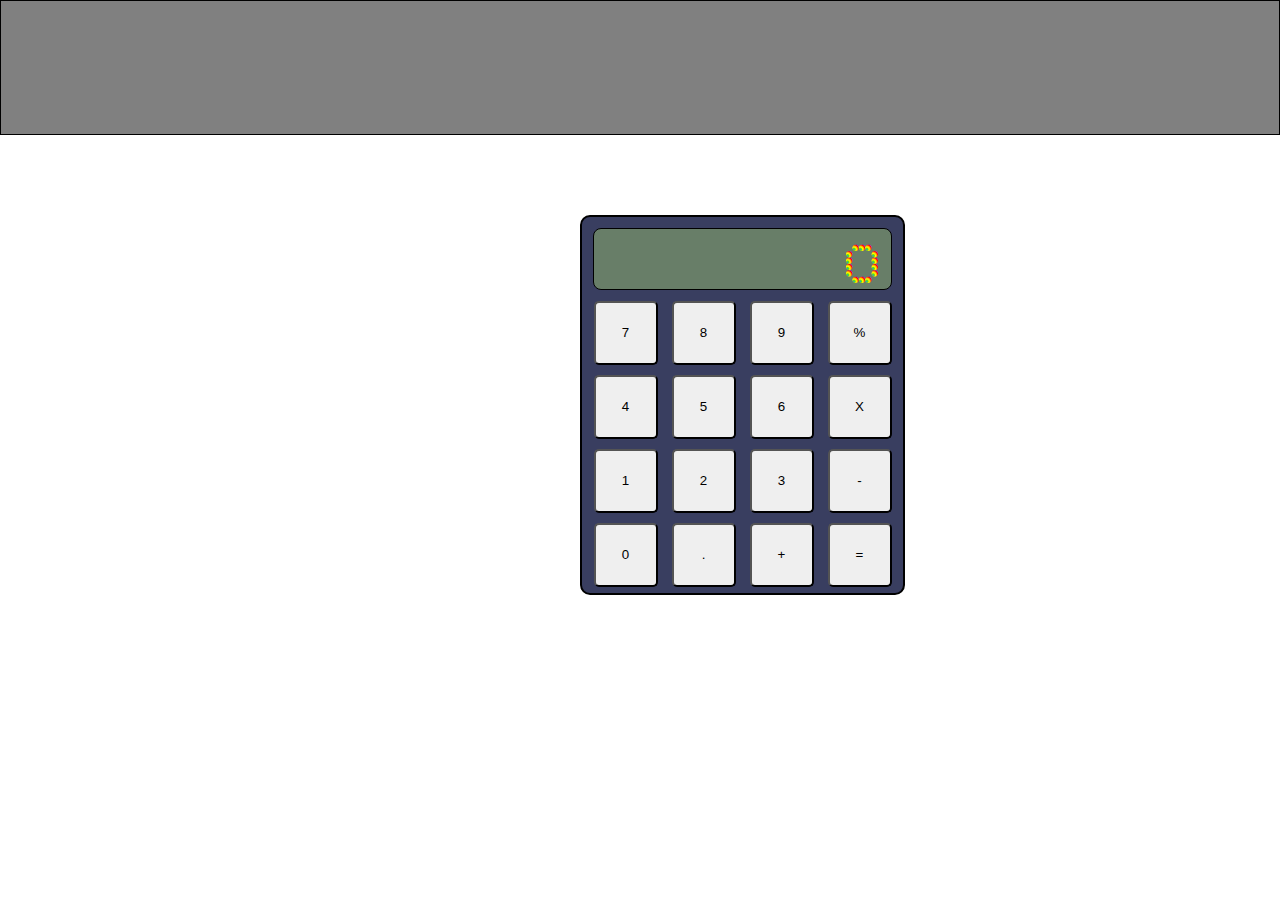
<file: calculator/index.html>
<!DOCTYPE html>
<html lang="en">
<head>
    <meta charset="UTF-8">
    <meta name="viewport" content="width=device-width, initial-scale=1.0">
    <link rel="stylesheet" href="style.css">
    <script src="index.js" defer></script>
    <title>calculator</title>
</head>
<body>
    <div class="header"></div>
    <div class="wrapper">
        <div class="screen"><p class="input_screen"></p></div>
        <div class="keys">
            <button class="7">7</button>
            <button class="8">8</button>
            <button class="9">9</button>
            <button class="%">%</button>
            <button class="4">4</button>
            <button class="5">5</button>
            <button class="6">6</button>
            <button class="X">X</button>
            <button class="1">1</button>
            <button class="2">2</button>
            <button class="3">3</button>
            <button class="-">-</button>
            <button class="0">0</button>
            <button class="dot">.</button>
            <button class="+">+</button>
            <button class="=">=</button>
        </div>
    </div>
</body>
</html>
</file>
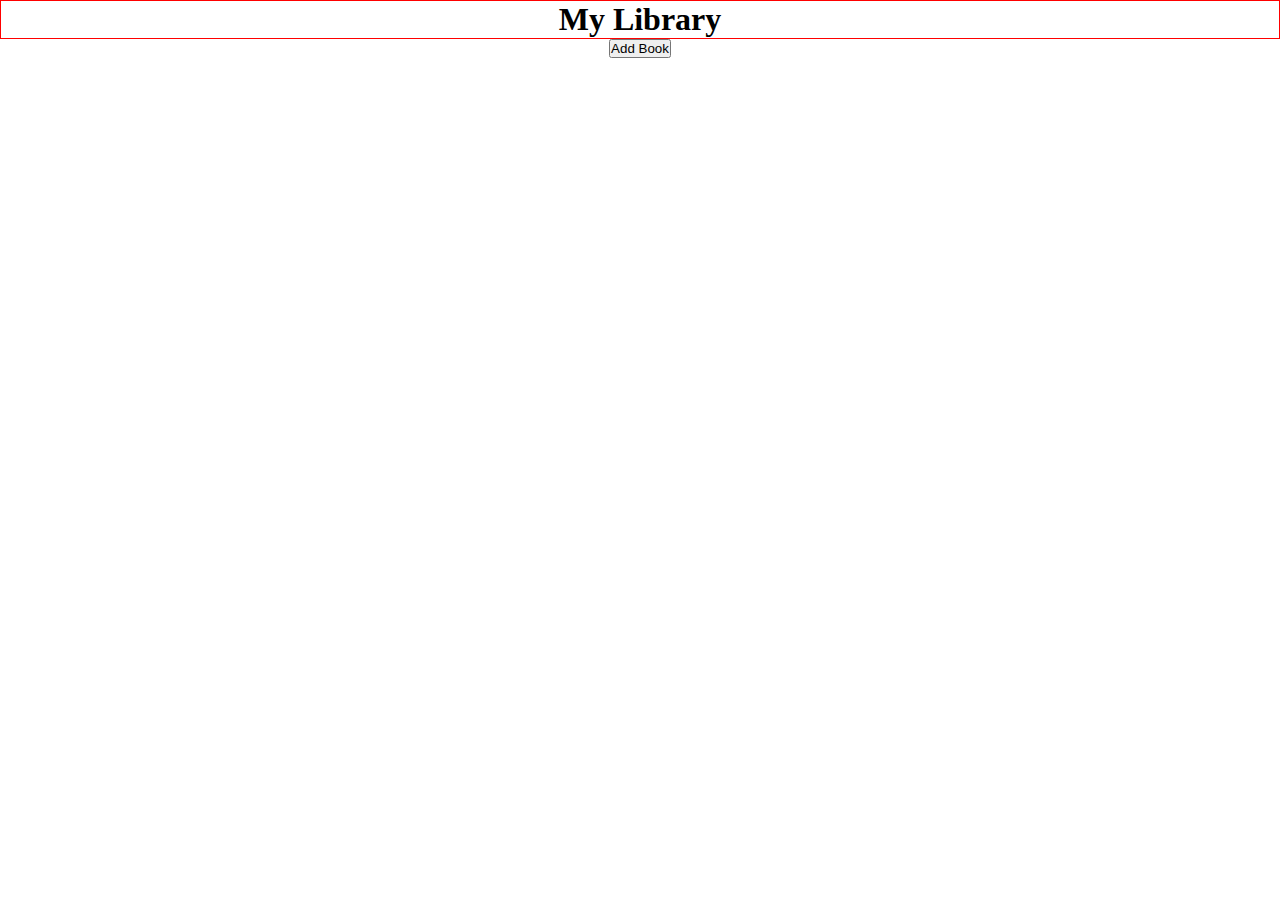
<file: library/index.html>
<!DOCTYPE html>
<html lang="en">
<head>
    <meta charset="UTF-8">
    <meta name="viewport" content="width=device-width, initial-scale=1.0">
    <link rel="stylesheet" href="style.css">
    <script src="index.js" defer></script>
    <title>Library</title>
</head>
<body>
    <header>
        <nav>
            <p><h1>My Library</h1></p>
        </nav>
    </header>
    <div id="addbook">
        
        <dialog>
            <form action="" method="dialog" id="myform">
                <table>
                    <tr>
                        <td><label for="title">Title</label></td>
                        <td><input type="text" placeholder="harry potter" name="title"></td>
                    </tr>
                    <tr>
                        <td><label for="author">Author</label></td>
                        <td><input type="text" placeholder="j.k rowling" name="author"></td>
                    </tr>
                    <tr>
                        <td colspan="2"><button>Add</button></td>
                    </tr>
                </table>

            </form>
        </dialog>
        <button id="modelButton" >Add Book</button>

    </div>
    <div id="books">
    </div>
</body>
</html>
</file>
<file: calculator/style.css>
@import url('https://fonts.googleapis.com/css2?family=Bitcount+Prop+Single+Ink:wght@100..900&family=Montserrat:ital,wght@0,100..900;1,100..900&display=swap');

*{
    padding: 0px;
    margin: 0px;
    box-sizing: border-box;
}

/* body{
    display: flex;
    justify-content: center;
} */

.header{
    border: 1px solid black;
    background-color: grey;
    height: 135px;
}

.wrapper{
    display: flex;
    border: 2px solid black;
    background-color: rgb(57, 62, 96);
    border-radius: 10px;
    height: 380px;
    width: 325px;
    flex-direction: column;
    margin: 80px 0px 0px 580px;
    padding: 6px;
}

.screen{

    height: 20%;
    width: 100%;
}

p{
    border: 1px solid black;
    height: 85%;
    margin: 5px;
    border-radius: 8px;
    background-color: rgb(104, 126, 104);
    text-align: end;
    font-size: 4rem;
    font-family: "Bitcount Prop Single Ink", "Montserrat", sans-serif;
    color: black;
}

.keys{
    
    text-align: center;
   
    height: 80%;
    width: 100%;
}

button{
    height: 4rem;
    width: 4rem;
    margin: 5px;
    border-radius: 5px;
}
</file>
<file: library/style.css>
*{
    padding: 0px;
    margin: 0px;
    box-sizing: border-box;
}

nav{
    display: flex;
    justify-content: center;
    border: 1px solid red;
}

::backdrop {
  background-image: linear-gradient(
    45deg,
    magenta,
    rebeccapurple,
    dodgerblue,
    green
  );
  opacity: 0.75;
}


#addbook{
    display: flex;
    justify-content: center;
}

dialog[open] {
    position: fixed;
    top: 50%;
    left: 50%;
    transform: translate(-50%, -50%);
}

table td{
    text-align: center;
}

#books{
    display: grid;
    gap: 4px;
    padding: 4px;
    grid-template-columns: repeat(auto-fit, minmax(150px, 1fr));
}
</file>
